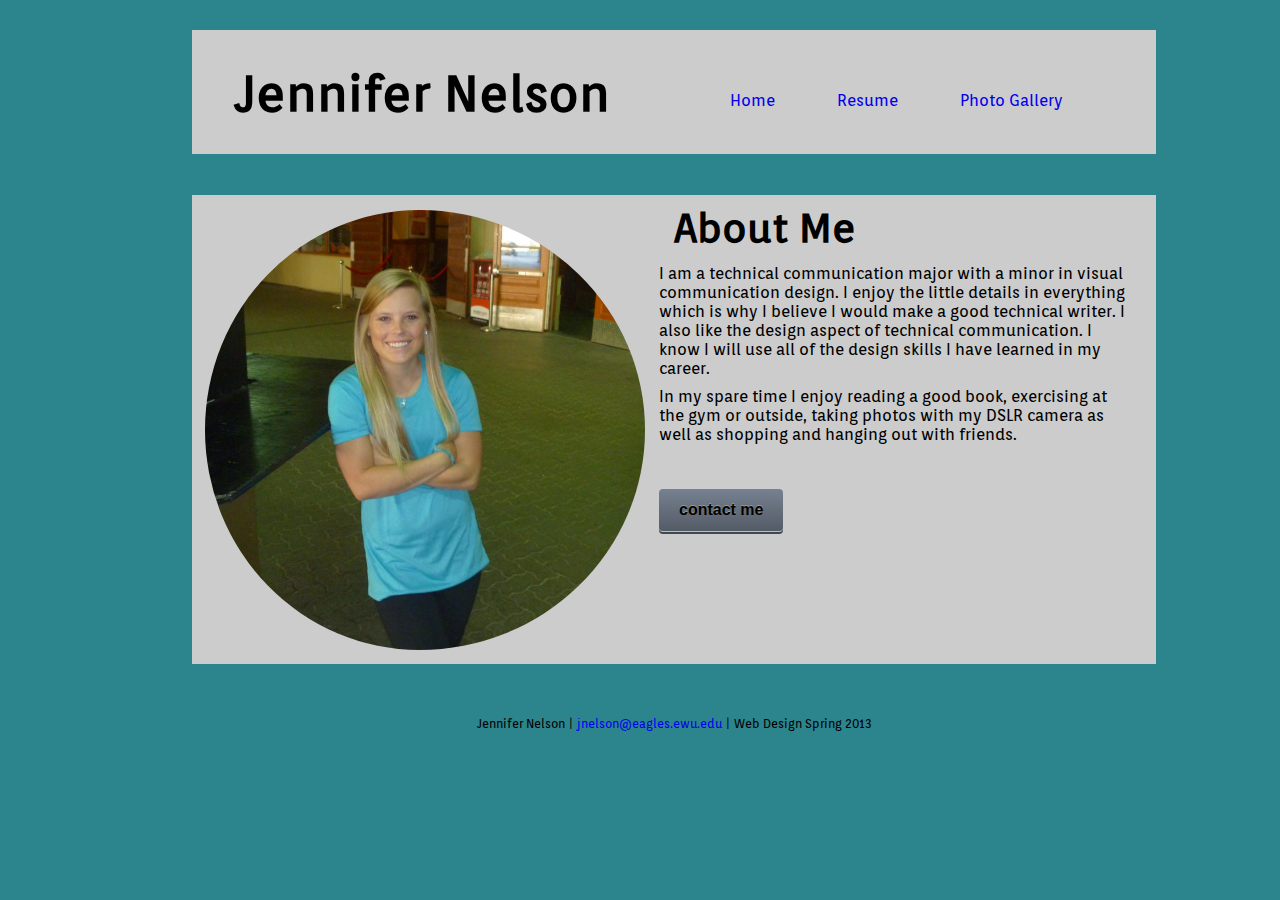
<file: index.html>
<!DOCTYPE html>
<html lang="en">
<head>
	<meta charset="utf-8" />
	<title>Jennifer Nelson</title>
	
	<link rel="stylesheet" href="css/normalize.css" />
	<link rel="stylesheet" href="css/styles.css" />
    <link rel="stylesheet" href="css/960.css" />
    <link href='http://fonts.googleapis.com/css?family=Sintony' rel='stylesheet' type='text/css'>
    <link href='http://fonts.googleapis.com/css?family=Orienta' rel='stylesheet' type='text/css'>
</head>
<body class="container_12">
<div class="box">
<div class="grid_12">
<article class="grid_6 alpha">
<h1>Jennifer Nelson</h1>
</article>
<nav id="topnav" class="grid_6 omega">
<ul>
  			<li id="home"><a href="index.html">Home</a></li>
             <li id="resume"><a href="resume.html">Resume</a></li>
			  <li id="photo"><a href="photogallery.html">Photo Gallery</a></li>
    

</ul>
</nav>

<div class="grid_12" id="box2">
<article class="grid_6 alpha">
<img src="img/me.jpeg" class="pic">
</article>

<article class="grid_6 omega" id="aboutme">
<h2>About Me</h2>
<p>I am a technical communication major with a minor in visual communication design. I enjoy the little details in everything which is why I believe I would make a good technical writer. I also like the design aspect of technical communication. I know I will use all of the design skills I have learned in my career.</p>
<p>In my spare time I enjoy reading a good book, exercising at the gym or outside, taking photos with my DSLR camera as well as shopping and hanging out with friends.</p>
<p>
<p>
<p>
<p>
<p><a href="contactme.html"><button>Contact Me</button></a></p>
</article>



<footer class="grid_12">
<p id="footer">
  	Jennifer Nelson |
     <a href="mailto:jnelson@eagles.ewu.edu">jnelson@eagles.ewu.edu</a>
	 | Web Design Spring 2013</p>
</footer>
</div>
</body>
</html>
</file>
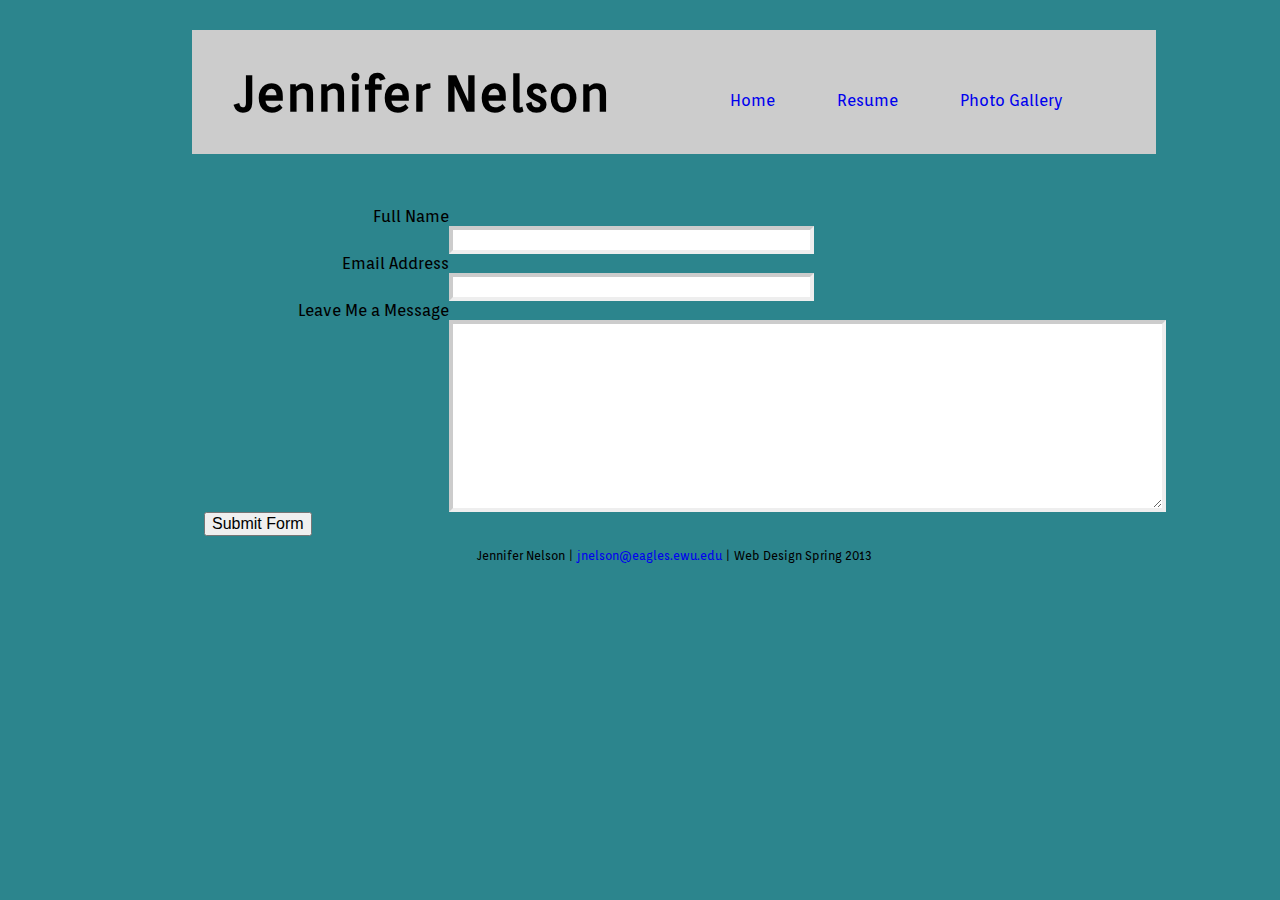
<file: contactme.html>
<!doctype html>
<html>
<head>
<meta charset="UTF-8">
<title>Contact Me</title>
<link rel="stylesheet" href="css/normalize.css" />
	<link rel="stylesheet" href="css/styles.css" />
    <link rel="stylesheet" href="css/960.css" />
    <link href='http://fonts.googleapis.com/css?family=Sintony' rel='stylesheet' type='text/css'>
    <link href='http://fonts.googleapis.com/css?family=Orienta' rel='stylesheet' type='text/css'>
</head>
<body class="container_12">
<div class="box">
<div class="grid_12">
<article class="grid_6 alpha">
<h1>Jennifer Nelson</h1>
</article>
<nav id="topnav" class="grid_6 omega">
<ul>
  			<li id="home"><a href="index.html">Home</a></li>
             <li id="resume"><a href="resume.html">Resume</a></li>
			  <li id="photo"><a href="photogallery.html">Photo Gallery</a></li>
    

</ul>
</nav>
<div class="grid_12">
<form action="#">
  <div>
    <label class="desc" id="title1" for="Field1">Full Name</label>
    <div>
      <input id="Field1" name="Field1" type="text" class="field text fn" value="" size="8" tabindex="1">
    </div>
  </div>
    
  <div>
    <label class="desc" id="title3" for="Field3">
      Email Address
    </label>
    <div>
      <input id="Field3" name="Field3" type="email" spellcheck="false" value="" maxlength="255" tabindex="3"> 
   </div>
  </div>
    
  <div>
    <label class="desc" id="title4" for="Field4">
      Leave Me a Message
    </label>
  
    <div>
      <textarea id="Field4" name="Field4" spellcheck="true" rows="10" cols="50" tabindex="4"></textarea>
    </div>
  </div>
	</div>
    </div>
  
</form>
<footer class="grid_12">
<input type="submit" name="submit" value="Submit Form">
<p id="footer">
  	Jennifer Nelson |
     <a href="mailto:jnelson@eagles.ewu.edu">jnelson@eagles.ewu.edu</a>
	 | Web Design Spring 2013</p>
</footer>
</body>
</html>
</file>
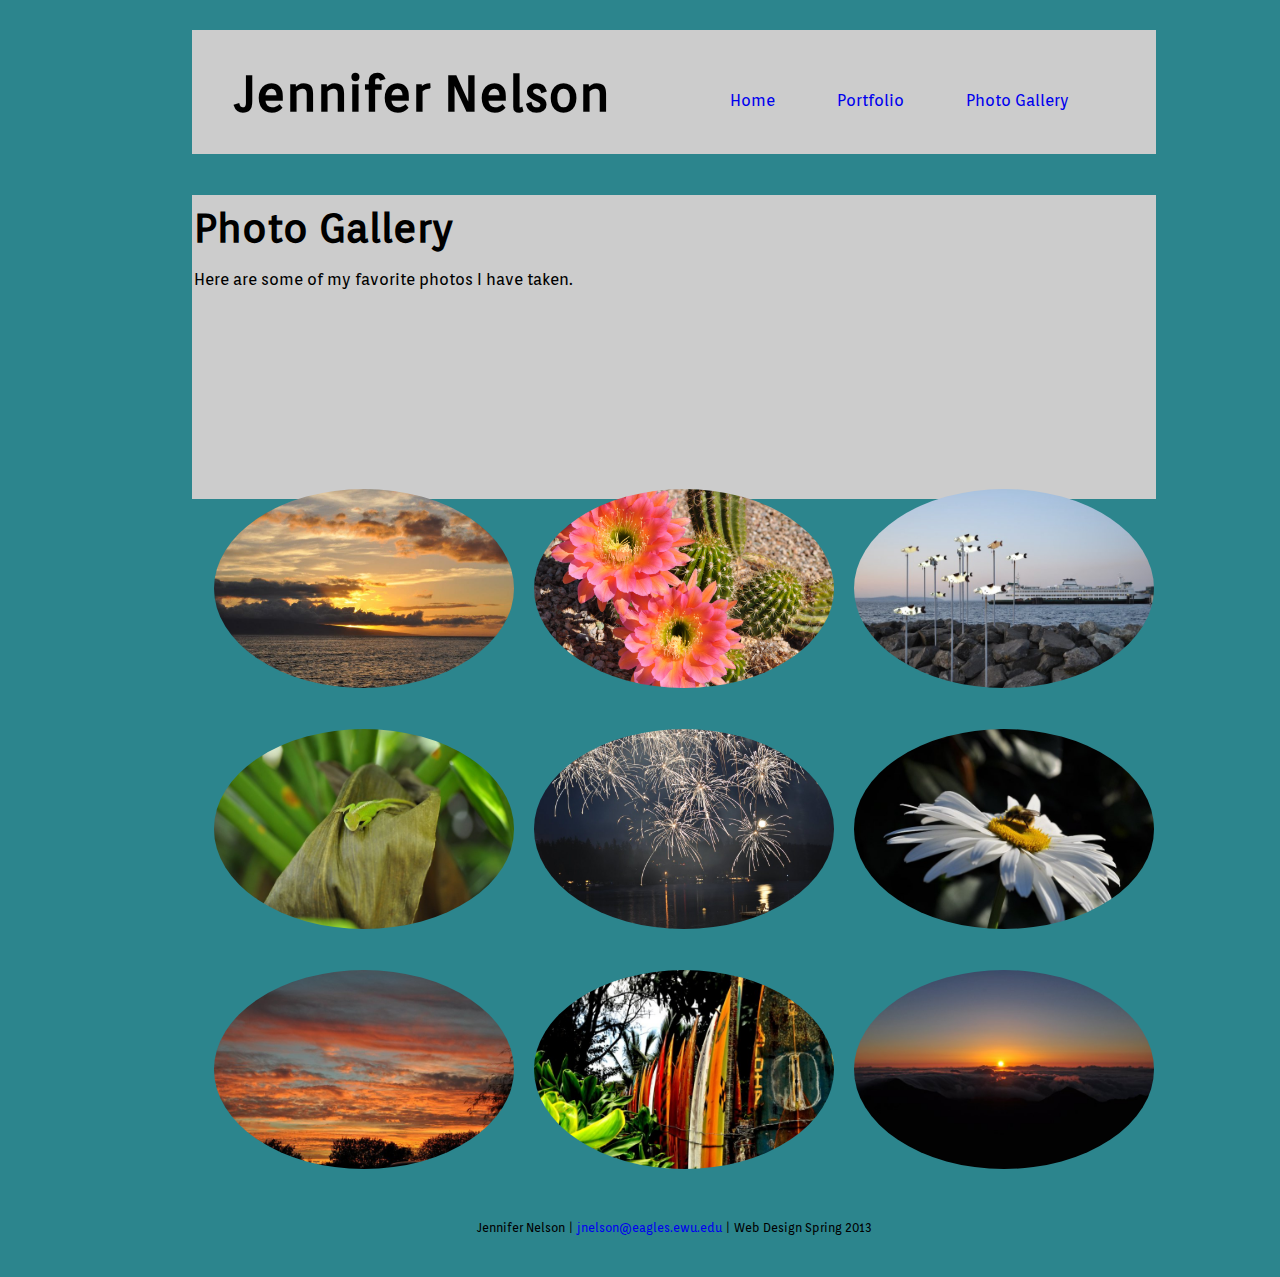
<file: photogallery.html>
<!doctype html>
<html>
<head>
<meta charset="UTF-8">
<title>Photo Gallery</title>
<link rel="stylesheet" href="css/normalize.css" />
	<link rel="stylesheet" href="css/styles.css" />
    <link rel="stylesheet" href="css/960.css" />
    <link href='http://fonts.googleapis.com/css?family=Sintony' rel='stylesheet' type='text/css'>
    <link href='http://fonts.googleapis.com/css?family=Orienta' rel='stylesheet' type='text/css'>
</head>
<body class="container_12">
<div class="box">
<div class="grid_12">
<article class="grid_6 alpha">
<h1>Jennifer Nelson</h1>
</article>
<nav id="topnav" class="grid_6 omega">
<ul>
  			<li id="home"><a href="index.html">Home</a></li>
             <li id="portfolio"><a href="portfolio.html">Portfolio</a></li>
			  <li id="photo"><a href="photogallery.html">Photo Gallery</a></li>
    

</ul>
</nav>
              
<article class="grid_12" id="box3">
<h2>Photo Gallery</h2>
<p>Here are some of my favorite photos I have taken.</p>
</article>

<div class="grid_12" id="box 3">
<img class="grid_4 alpha" src="img/maui.jpeg">
<img class="grid_4" src="img/arizona.jpeg">
<img class="grid_4 omega" src="img/home.jpeg">
</div>

<div class="grid_12">
<img class="grid_4 alpha" src="img/gecko.jpeg">
<img class="grid_4" src="img/4th.jpeg">
<img class="grid_4 omega" src="img/bee.jpeg">
</div>

<div class="grid_12">
<img class="grid_4 alpha" src="img/sunset.jpeg">
<img class="grid_4" src="img/surfboard.jpeg">
<img class="grid_4 omega" src="img/sunrise.jpeg">
</div>
</div>

<footer class="grid_12">
<p id="footer">
  	Jennifer Nelson |
     <a href="mailto:jnelson@eagles.ewu.edu">jnelson@eagles.ewu.edu</a>
	 | Web Design Spring 2013</p>
</footer>

    
</body>
</html>
</file>
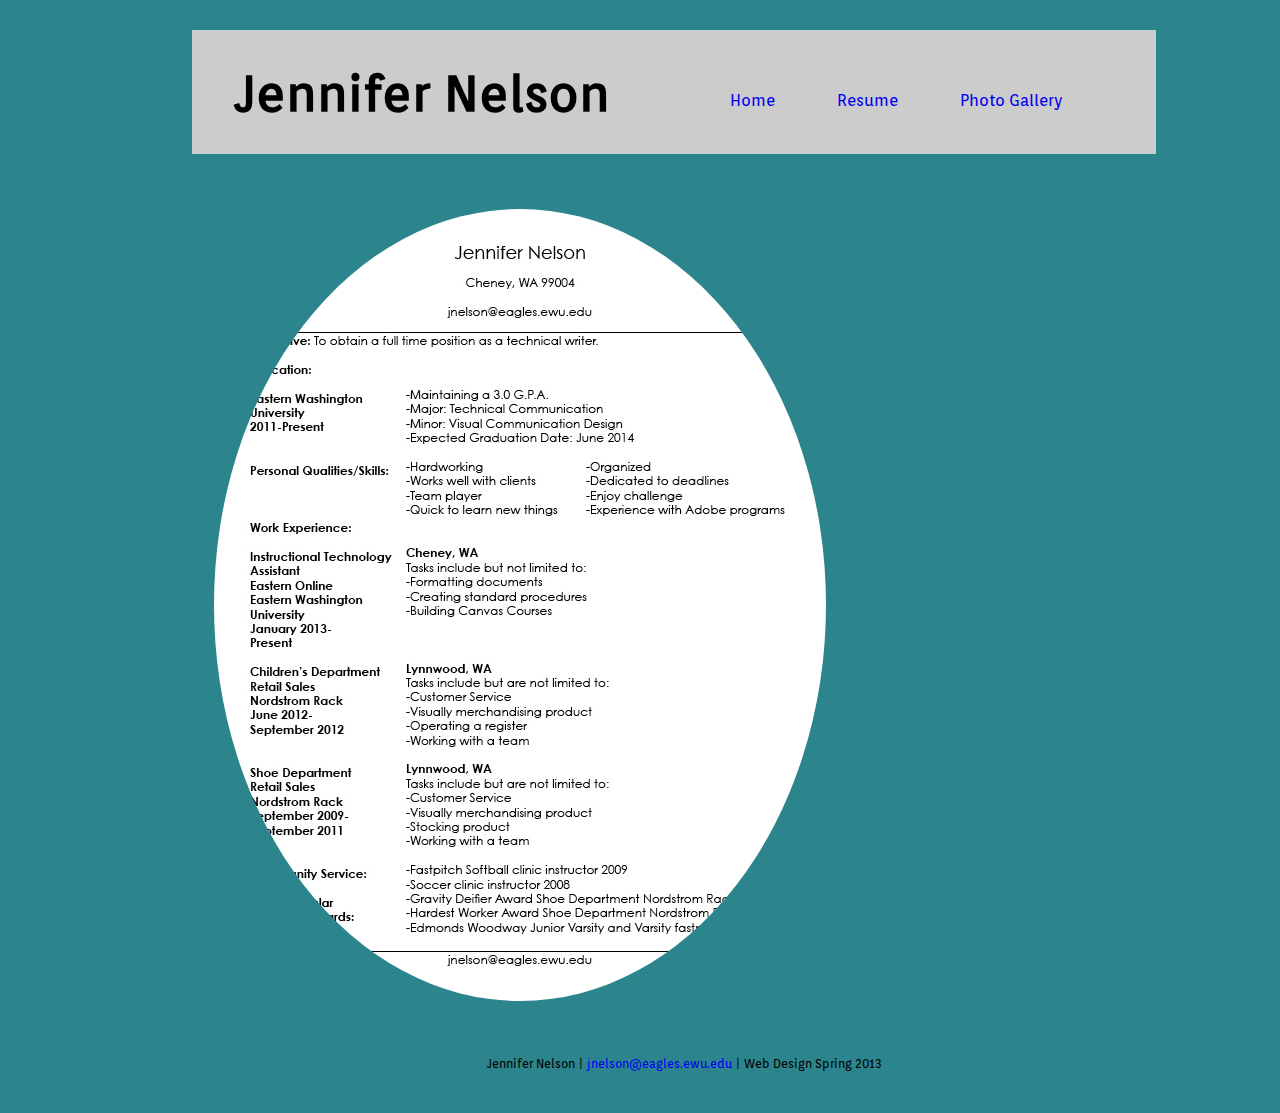
<file: resume.html>
<!doctype html>
<html>
<head>
<meta charset="UTF-8">
<title>Resume</title>
<link rel="stylesheet" href="css/normalize.css" />
	<link rel="stylesheet" href="css/styles.css" />
    <link rel="stylesheet" href="css/960.css" />
    <link href='http://fonts.googleapis.com/css?family=Sintony' rel='stylesheet' type='text/css'>
    <link href='http://fonts.googleapis.com/css?family=Orienta' rel='stylesheet' type='text/css'>
</head>
<body class="container_12">
<div class="box">
<div class="grid_12">
<article class="grid_6 alpha">
<h1>Jennifer Nelson</h1>
</article>
<nav id="topnav" class="grid_6 omega">
<ul>
  			<li id="home"><a href="index.html">Home</a></li>
             <li id="resume"><a href="resume.html">Resume</a></li>
			  <li id="photo"><a href="photogallery.html">Photo Gallery</a></li>
    

</ul>
</nav>

<section class="grid_12">
<img src="img/Jennifer's Resume.jpg">
</section>
<footer class="grid_12">
<p id="footer">
  	Jennifer Nelson |
     <a href="mailto:jnelson@eagles.ewu.edu">jnelson@eagles.ewu.edu</a>
	 | Web Design Spring 2013</p>
</footer>
</body>
</html>
</file>
<file: css/styles.css>
/*body*/
body { 
	background: #2C858D;
	font-family: 'Orienta', sans serif;
	padding: 20px;
}

/*header*/
.box {
	background: #CCC;
  	height: 120px;
  	width: 960px;
	border: 2px solid #ccc;
	margin: 0;
}

/*link styles*/

a {
	text-decoration: none;
}

a:visited {
	color: #FFF;
}

a:hover {
	color: #FFF;
}

/*navigation*/
#topnav ul {
	height: 100px;
  	margin-top: 59px;
  	padding-left: 17px;
  	width: 500px;
}

ul li {
	display: inline;
	margin: 0 -14px;
	padding: 43px;
	text-decoration: none;
	text-align: center;
}


/*h1, h2, h3 styling*/

h1 {
	font-family: 'Orienta', sans serif;
	font-size: 50px;
	margin: 31px;
}

h2 {
	font-family: 'Orienta', sans serif;
	font-size: 40px;
	margin: 4px 0 4px 0;
	padding: 3px 0 3px 0;
}

/*About Me*/
#aboutme p {
	margin: -14px -12px -31px -35px;
	padding: 20px;
}

#box2 {
background: #CCC;
  	height: 465px;
  	width: 960px;
	border: 2px solid #ccc;
	margin: -12px;
}

/*contact button in about me*/
button {
  border: 0;
  background: linear-gradient(#768191, #535b65);
  border-radius: 4px;
  box-shadow: 0 1px 0 #9CC, 0 3px 0 #404853;
  color: ;
  cursor: pointer;
  font-weight: bold;
  padding: 12px 20px;
  text-shadow: 0 -1px 0 #999;
  text-transform: lowercase;
  transition: all .1s linear;
}
button:hover {
  color: #2C858D;
}
button:active {
  box-shadow: 0 1px 0 rgba(255, 255, 255, 0.15), 0 2px 0 #404853;
  transform: translateY(3px);
}


/*image sizing*/
article img {
	height: 440px;
	width: 440px;
	padding: 11px 0 11px 11px;
	margin: 2px 0 0 0;
	
}

article ul li {
  	width: 440px;
}

/*photo gallery page*/
div img {
	margin: 2px 0 39px 0;
	border-radius: 90%;
	-webkit-transition: border-radius 1s linear 0s;
	-moz-transition: border-radius 1s linear 0s;
	-o-transition: border-radius 1s linear 0s
	transition: border-radius 1s linear 0s;
}

div img:hover {
	border-radius: 10%;
}

#box3 {
	background: #CCC;
  	height: 300px;
  	width: 960px;
	border: 2px solid #ccc;
	margin: -12px;
}

/*footer*/
#footer { 
text-align: center;
font-size: 12px;
}
	


/*contact form*/

body {
  padding: 20px 15%;
  margin: 10px 0 
}
form header {
  margin: 0 0 20px 0; 
}
form header div {
  font-size: 90%;
  color: #999;
}
form header h2 {
  margin: 30px 0 30px 0;
}
form > div {
  clear: both;
  overflow: visible;
  padding: 1px;
  margin: 30px 0 30px 0;
  display: inline;
}
form > div > fieldset > div > div {
  margin: 0 0 5px 0;
}
form > div > label,
legend {
	width: 25%;
  float: left;
  padding-right: 10px;
}
form > div > div,
form > div > fieldset > div {
  width: 75%;
  float: right;
}
form > div > fieldset label {
	font-size: 20px;
}
fieldset {
	border: 0;
  padding: 10px;
}

input[type=text],
input[type=email],
input[type=url],
input[type=password],
textarea {
	width: 100%;
  border-top: 4px solid #ccc;
  border-left: 4px solid #ccc;
  border-right: 4px solid #eee;
  border-bottom: 4px solid #eee;
}
input[type=text],
input[type=email],
input[type=url],
input[type=password] {
  width: 50%;
}
input[type=text]:focus,
input[type=email]:focus,
input[type=url]:focus,
input[type=password]:focus,
textarea:focus {
  outline: 0;
  border-color: #4697e4;
}

@media (max-width: 600px) {
  form > div {
    margin: 0 0 15px 0; 
  }
  form > div > label,
  legend {
	  width: 100%;
    float: none;
    margin: 0 0 5px 0;
  }
  form > div > div,
  form > div > fieldset > div {
    width: 100%;
    float: none;
  }
  input[type=text],
  input[type=email],
  input[type=url],
  input[type=password],
  textarea,
  select {
    width: 100%; 
  }
}
@media (min-width: 1200px) {
  form > div > label,
	legend {
  	text-align: right;
  }
}
</file>
<file: css/960.css>
/*
  960 Grid System ~ Core CSS.
  Learn more ~ http://960.gs/

  Licensed under GPL and MIT.
*/

/*
  Forces backgrounds to span full width,
  even if there is horizontal scrolling.
  Increase this if your layout is wider.

  Note: IE6 works fine without this fix.
*/

body {
  min-width: 960px;
}

/* `Container
----------------------------------------------------------------------------------------------------*/

.container_12 {
  margin-left: auto;
  margin-right: auto;
  width: 960px;
}

/* `Grid >> Global
----------------------------------------------------------------------------------------------------*/

.grid_1,
.grid_2,
.grid_3,
.grid_4,
.grid_5,
.grid_6,	
.grid_7,
.grid_8,
.grid_9,
.grid_10,
.grid_11,
.grid_12 {
  display: inline;
  float: left;
  margin-left: 10px;
  margin-right: 10px;
}

.push_1, .pull_1,
.push_2, .pull_2,
.push_3, .pull_3,
.push_4, .pull_4,
.push_5, .pull_5,
.push_6, .pull_6,
.push_7, .pull_7,
.push_8, .pull_8,
.push_9, .pull_9,
.push_10, .pull_10,
.push_11, .pull_11 {
  position: relative;
}

/* `Grid >> Children (Alpha ~ First, Omega ~ Last)
----------------------------------------------------------------------------------------------------*/

.alpha {
  margin-left: 0;
}

.omega {
  margin-right: 0;
}

/* `Grid >> 12 Columns
----------------------------------------------------------------------------------------------------*/

.container_12 .grid_1 {
  width: 60px;
}

.container_12 .grid_2 {
  width: 140px;
}

.container_12 .grid_3 {
  width: 220px;
}

.container_12 .grid_4 {
  width: 300px;
}

.container_12 .grid_5 {
  width: 380px;
}

.container_12 .grid_6 {
  width: 460px;
}

.container_12 .grid_7 {
  width: 540px;
}

.container_12 .grid_8 {
  width: 620px;
}

.container_12 .grid_9 {
  width: 700px;
}

.container_12 .grid_10 {
  width: 780px;
}

.container_12 .grid_11 {
  width: 860px;
}

.container_12 .grid_12 {
  width: 940px;
}

/* `Prefix Extra Space >> 12 Columns
----------------------------------------------------------------------------------------------------*/

.container_12 .prefix_1 {
  padding-left: 80px;
}

.container_12 .prefix_2 {
  padding-left: 160px;
}

.container_12 .prefix_3 {
  padding-left: 240px;
}

.container_12 .prefix_4 {
  padding-left: 320px;
}

.container_12 .prefix_5 {
  padding-left: 400px;
}

.container_12 .prefix_6 {
  padding-left: 480px;
}

.container_12 .prefix_7 {
  padding-left: 560px;
}

.container_12 .prefix_8 {
  padding-left: 640px;
}

.container_12 .prefix_9 {
  padding-left: 720px;
}

.container_12 .prefix_10 {
  padding-left: 800px;
}

.container_12 .prefix_11 {
  padding-left: 880px;
}

/* `Suffix Extra Space >> 12 Columns
----------------------------------------------------------------------------------------------------*/

.container_12 .suffix_1 {
  padding-right: 80px;
}

.container_12 .suffix_2 {
  padding-right: 160px;
}

.container_12 .suffix_3 {
  padding-right: 240px;
}

.container_12 .suffix_4 {
  padding-right: 320px;
}

.container_12 .suffix_5 {
  padding-right: 400px;
}

.container_12 .suffix_6 {
  padding-right: 480px;
}

.container_12 .suffix_7 {
  padding-right: 560px;
}

.container_12 .suffix_8 {
  padding-right: 640px;
}

.container_12 .suffix_9 {
  padding-right: 720px;
}

.container_12 .suffix_10 {
  padding-right: 800px;
}

.container_12 .suffix_11 {
  padding-right: 880px;
}

/* `Push Space >> 12 Columns
----------------------------------------------------------------------------------------------------*/

.container_12 .push_1 {
  left: 80px;
}

.container_12 .push_2 {
  left: 160px;
}

.container_12 .push_3 {
  left: 240px;
}

.container_12 .push_4 {
  left: 320px;
}

.container_12 .push_5 {
  left: 400px;
}

.container_12 .push_6 {
  left: 480px;
}

.container_12 .push_7 {
  left: 560px;
}

.container_12 .push_8 {
  left: 640px;
}

.container_12 .push_9 {
  left: 720px;
}

.container_12 .push_10 {
  left: 800px;
}

.container_12 .push_11 {
  left: 880px;
}

/* `Pull Space >> 12 Columns
----------------------------------------------------------------------------------------------------*/

.container_12 .pull_1 {
  left: -80px;
}

.container_12 .pull_2 {
  left: -160px;
}

.container_12 .pull_3 {
  left: -240px;
}

.container_12 .pull_4 {
  left: -320px;
}

.container_12 .pull_5 {
  left: -400px;
}

.container_12 .pull_6 {
  left: -480px;
}

.container_12 .pull_7 {
  left: -560px;
}

.container_12 .pull_8 {
  left: -640px;
}

.container_12 .pull_9 {
  left: -720px;
}

.container_12 .pull_10 {
  left: -800px;
}

.container_12 .pull_11 {
  left: -880px;
}

/* `Clear Floated Elements
----------------------------------------------------------------------------------------------------*/

/* http://sonspring.com/journal/clearing-floats */

.clear {
  clear: both;
  display: block;
  overflow: hidden;
  visibility: hidden;
  width: 0;
  height: 0;
}

/* http://www.yuiblog.com/blog/2010/09/27/clearfix-reloaded-overflowhidden-demystified */

.clearfix:before,
.clearfix:after,
.container_12:before,
.container_12:after {
  content: '.';
  display: block;
  overflow: hidden;
  visibility: hidden;
  font-size: 0;
  line-height: 0;
  width: 0;
  height: 0;
}

.clearfix:after,
.container_12:after {
  clear: both;
}

/*
  The following zoom:1 rule is specifically for IE6 + IE7.
  Move to separate stylesheet if invalid CSS is a problem.
*/

.clearfix,
.container_12 {
  zoom: 1;
}
</file>
